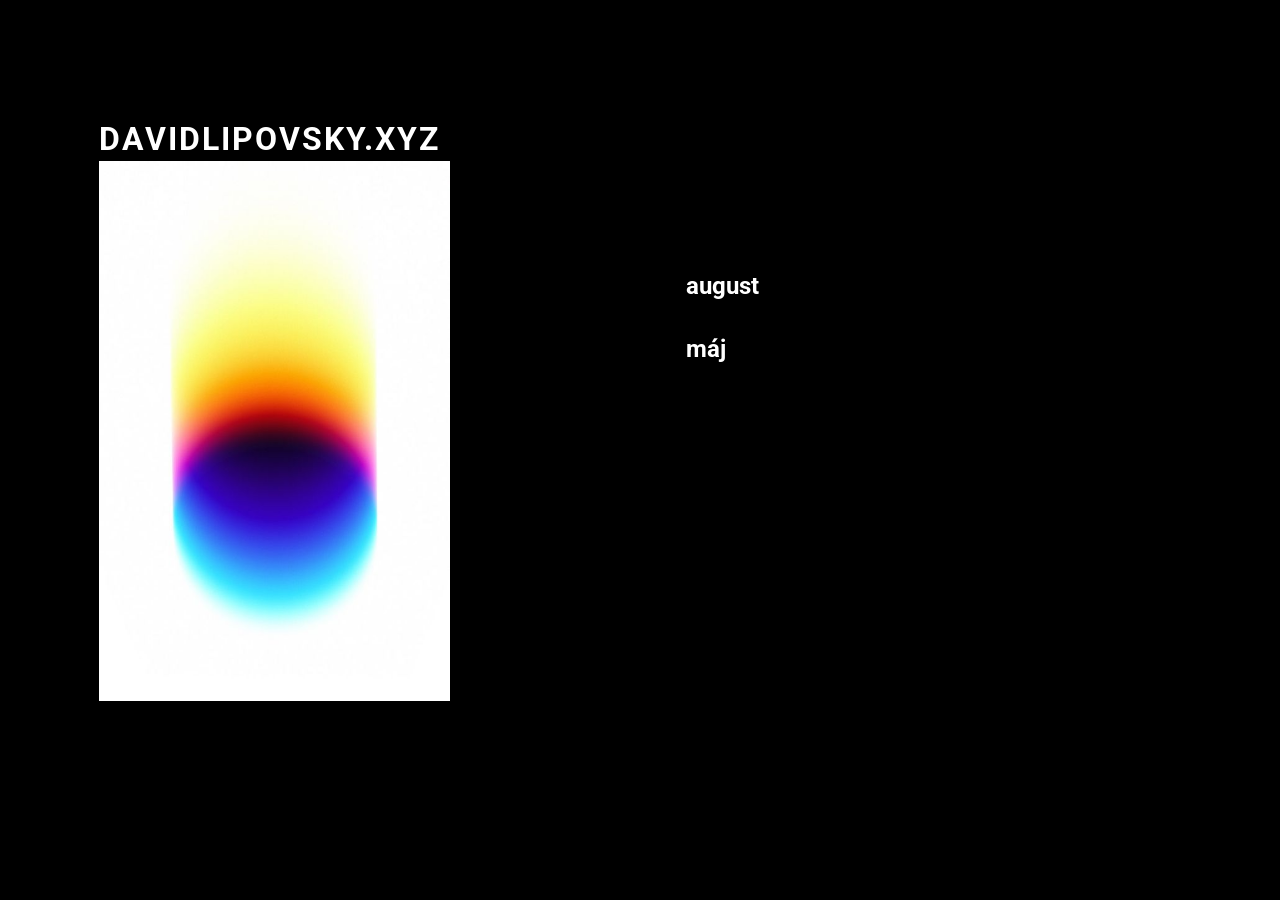
<file: index.html>
<!doctype html><html class="" lang=""><head>
    <meta charset="UTF-8">
    <!-- generator meta tag -->
    <!-- leave this for stats and Silex version check -->
    <meta name="generator" content="Silex v2.2.14">
    <!-- End of generator meta tag -->
    <script src="js/jquery.js"></script>
    
    
    <script src="js/front-end.js"></script>
    <link rel="stylesheet" href="css/normalize.css">
    <link rel="stylesheet" href="css/front-end.css">

    
    <script class="silex-script"></script>
    
    <title>AUTHOR.XYZ - Page 1</title>
    

    
<link href="https://fonts.googleapis.com/css?family=Roboto" rel="stylesheet" class="silex-custom-font"><meta name="viewport" content="width=device-width, initial-scale=1"><meta property="description" content="Being an author means letting God live through you"><link href="css/piggiy.jpg" rel="shortcut icon"><script src="js/script.js"></script><link href="css/styles.css" rel="stylesheet"><style>body { opacity: 0; transition: .25s opacity ease; }</style></head>

<body class="body-initial all-style enable-mobile prevent-resizable prevent-selectable editable-style silex-runtime silex-published" data-current-page="page-page-1">
    









    
    
    
















<section class="container-element editable-style silex-id-1478366444112-1 section-element prevent-resizable page-page-1 paged-element paged-element-visible">
        <div class="editable-style silex-element-content silex-id-1478366444112-0 container-element website-width"><div class="editable-style text-element silex-id-1650456779860-1"><div class="silex-element-content normal"><h2>jún&nbsp;</h2><span class="_wysihtml-temp-caret-fix" style="position: absolute; display: block; min-width: 1px; z-index: 99999;">﻿</span></div></div></div>
    </section><section class="container-element editable-style silex-id-1474394621033-3 section-element prevent-resizable page-page-1 paged-element paged-element-visible">
        <div class="editable-style silex-element-content silex-id-1474394621032-2 container-element website-width selected"><div class="editable-style text-element silex-id-1650407107796-0"><div class="silex-element-content normal"><h1>DAVIDLIPOVSKY.XYZ<br></h1></div></div><div class="editable-style text-element silex-id-1650456816351-2"><div class="silex-element-content normal"><h2>august</h2></div></div><div class="editable-style text-element silex-id-1650456653878-0"><div class="silex-element-content normal"><h2>máj&nbsp;</h2></div></div><div class="editable-style image-element silex-id-1653772626380-0"><img src="assets/d511ce029edd7821931446e4bd7266bd.jpg"></div></div>
    </section></body></html>
</file>
<file: css/front-end.css>
/**
 * This file holds the styles of websites while editing
 */

body {
  min-height: 100vh;
  min-width: 98vw; /* remove approx size of vertical scroll bar */
}

/* prevent-auto-z-index is to let the components handle their z-index */
.section-element > .silex-element-content > *:not(.prevent-auto-z-index):not(.fixed) {
  /* put the elements of a section on top of sections bellow */
  z-index: 10;
}
/* workaround a bug of the 2.11 version (front end) */
/* sections used to hava margin-top: -1; which can not be edited in the UI */
.editable-style.section-element {
  margin-top: 0;
}
/****************************************************/
.website-width {
  width: 960px;
}
.paged-element-hidden {
  display: none !important;
}
/* resize */
.editable-style.image-element img {
  border-radius: inherit; /* this is to follow the element's radius */
	width: 100%;
	height: 100%;
}
/*
 .image-element > .silex-element-content {
	overflow: hidden;
}
*/
.html-element .silex-element-content {
  /* enable HTML content to have style="min-height: inherit;" */
  /* removed because it makes components buggy, add it to silex if you need to
  position: absolute;
  min-height: inherit;
  width: 100%; /* needed by slideshow components and probably others */
  /*
  height: 100%; /* needed by slideshow kreview and probably others */
}
/* wysihtml text editor styles */
.wysiwyg-float-left {
  float: left;
  margin: 0 8px 8px 0;
}
.wysiwyg-float-right {
  float: right;
  margin: 0 0 8px 8px;
}
/* Remove dots surrounding links in Firefox
    because of normalize.css */
a:focus{ outline: none;}

body .editable-style[data-silex-href] {
  cursor: pointer;
}
body.enable-mobile .editable-style.hide-on-desktop {
  display: none;
}
/* only outside the editor */
/* needs to be more qualified than body.enable-mobile .editable-style:not(.prevent-mobile-style) */
body.silex-runtime.body-initial .fixed {
  position: absolute;
  z-index: 20;
}
/* Mobile styles */
@media (max-width:480px) {
  /* needs to be more qualified than body.enable-mobile .editable-style:not(.prevent-mobile-style) */
  body.silex-runtime.body-initial .fixed {
    /* on mobile (chrome, this is needed to be on top of other content) */
    position: relative;
  }

  /* hide horizontal scroll bar which appears because of residual values in css
  html {
    overflow-x: hidden;
  }
  */
  body {
    position: initial; /* used to be absolute but now only in editor (editable.css), when position is absolute the body has the size of its content */
  }
  /* mobile mode */
  body.enable-mobile .editable-style:not(.prevent-mobile-style),
  body.enable-mobile .background.background-initial {
    position: static;
    top: auto;
    left: auto;
    max-width: 100%;
    min-width: auto; /* this is to remove sections min-width, since section min-width is set to the witdh of its content in Element::setStyle() */
    margin-left: auto;
    margin-right: auto;
  }
  body.enable-mobile .editable-style.section-element {
    padding: 0;
  }
  body.enable-mobile.silex-resizing .editable-style:not(.prevent-mobile-style) {
    max-width: unset; /* while dragging let the user size the elements freely */
  }
  body.enable-mobile .image-element.editable-style:not(.prevent-mobile-style) {
    position: relative;
  }
  body.enable-mobile .editable-style.section-element {
    max-width: 100%; /* section bg should be 100% width because user do not need to grab the side and resize */
    padding: 0;
    margin: 0;
  }
  body.enable-mobile .container-element:not(.paged-element-hidden) {
    display: flex;
    align-items: center;
    justify-content: space-around;
    flex-wrap: wrap;
  }
  /* but still hide paged elements or desktop only elements */
  body.enable-mobile .editable-style.hide-on-mobile {
    display: none;
  }
  body.enable-mobile .editable-style.hide-on-desktop:not(.paged-element-hidden) {
    display: initial;
  }
  body.silex-runtime.enable-mobile .background.background-initial {
    max-width: 100%;
  }
}

/* only outside the editor */
/* needs to be more qualified than body.enable-mobile .editable-style:not(.prevent-mobile-style) */
body.silex-runtime.body-initial .fixed {
  position: absolute;
  z-index: 20;
}
/* Mobile styles */
@media (max-width:480px) {
  /* needs to be more qualified than body.enable-mobile .editable-style:not(.prevent-mobile-style) */
  body.silex-runtime.body-initial .fixed {
    /* on mobile (chrome, this is needed to be on top of other content) */
    position: relative;
  }
}

/**
 * prodotype components
 */
.silex-element-content-full-height .silex-element-content {
  height: 100%;
}
silex-template,
.prodotype-preview {
  display: none;
}
.prodotype-runtime,
.prodotype-runtime-strict {
  display: none;
}
.prodotype-published {
  display: none;
}
body.silex-editor .prodotype-preview {
  display: block;
}
body.silex-runtime .prodotype-runtime,
body.silex-runtime .prodotype-runtime-strict {
  display: block;
}
body.silex-published .prodotype-published {
  display: block;
}
body.silex-publish .prodotype-runtime-strict {
  display: none;
}
.prodotype-force-size {
  position: absolute;
  width: 100%;
  height: 100%;
}
.silex-component-button button {
  width: 100%;
}
/* full-width component*/
div.editable-style.full-width-section {
  min-height: 100px;
}

div.editable-style.full-width-section>.editable-style {
  position: static;
  min-width: 100%;
}

div.editable-style.full-width-section>.editable-style.silex-element-content {
  display: none;
}
</file>
<file: css/styles.css>
.body-initial {background-color: rgba(0,0,0,1); position: static;}.silex-id-1478366444112-1 {background-color: rgba(0,0,0,1); position: static; margin-top: -1px;}.silex-id-1478366444112-0 {background-color: rgba(0,0,0,1); min-height: 100px; position: relative; margin-left: auto; margin-right: auto;}.silex-id-1474394621033-3 {position: static; margin-top: -1px; background-color: rgba(0,0,0,1);}.silex-id-1474394621032-2 {background-color: rgba(0,0,0,1); min-height: 600px; position: relative; margin-left: auto; margin-right: auto;}.silex-id-1650407107796-0 {width: 359px; min-height: 80px; position: absolute; top: -1px; left: -1px;}.silex-id-1650456653878-0 {width: 52px; min-height: 68px; position: absolute; top: 215px; left: 586px;}.silex-id-1650456779860-1 {width: 47px; min-height: 68px; position: absolute; top: -117px; left: 574px;}.silex-id-1650456816351-2 {width: 86px; min-height: 68px; position: absolute; top: 152px; left: 586px;}.silex-id-1653772626380-0 {width: 351px; height: 540px; position: absolute; top: 61px; left: -1px;}@media only screen and (max-width: 480px) {}
.website-width {width: 1080px;}@media (min-width: 481px) {.silex-editor {min-width: 1280px;}}
h1 {font-family: 'Roboto', sans-serif; color: #ffffff; text-align: left; letter-spacing: 2px;}h2 {color: #ffffff;}.text-element > .silex-element-content {font-family: 'Roboto', sans-serif;}body.silex-runtime {opacity: 1;}
</file>
